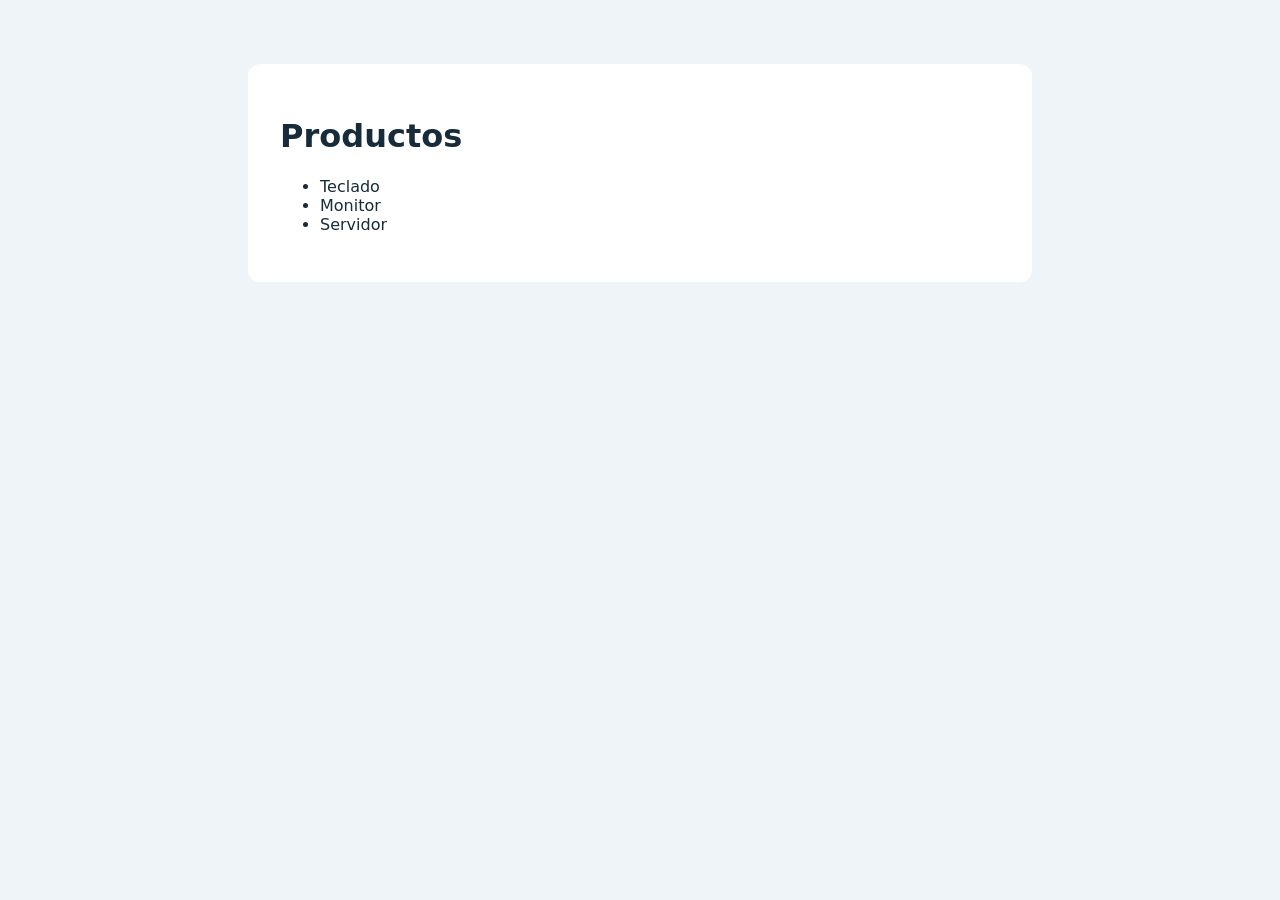
<file: productos.html>
<!doctype html>
<html lang="es>
<head>
	<meta charset="utf-8">
	<title>Productos</title>
	<link rel="stylesheet" href="css/estilos.css">
</head>
<body>
	<main>
		<h1>Productos</h1>
		<ul>
			<li>Teclado</li>
			<li>Monitor</li>
			<li>Servidor</li>
		</ul>
	</main>
</body>
</html>
</file>
<file: css/estilos.css>
body {
	margin: 0;
	font-family: system-ui, sans-serif;
	background: #eef4f7;
	color: #172b3a;
}

main {
	max-width: 720px;
	margin: 4rem auto;
	padding: 2rem;
	background: white;
	border-radius: 12px;
}
</file>
